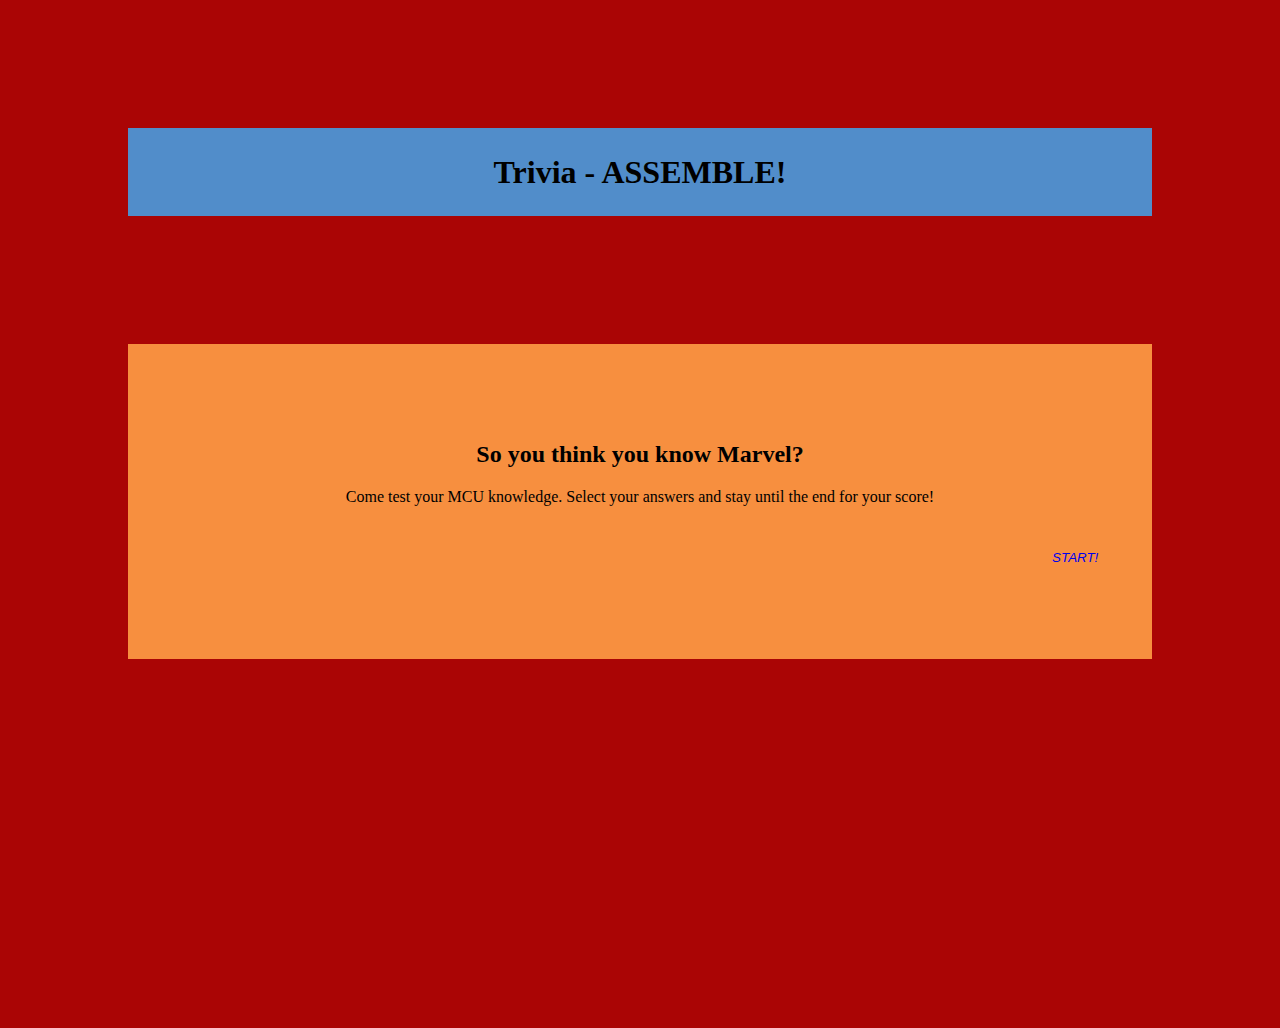
<file: index.html>
<!DOCTYPE html>
<html lang="en">
<head>
    <meta charset="UTF-8">
    <meta http-equiv="X-UA-Compatible" content="IE=edge">
    <meta name="viewport" content="width=device-width, initial-scale=1.0">
    <link rel="stylesheet" href="style.css">
    <title>Trivia!</title>
</head>
<body>
    <h1 class="starterHead">Trivia - ASSEMBLE!</h1>

    <div class="starterDiv">

        <h2>So you think you know Marvel?</h2>

        <p>Come test your MCU knowledge.
            Select your answers and stay until the end for your score!
            <br>
        <button id="start"><a href="game.html" style="text-decoration:none"><em>START!</em></a></button>
        </p>

    </div>

    <script src="script.js"></script>
</body>
</html>
</file>
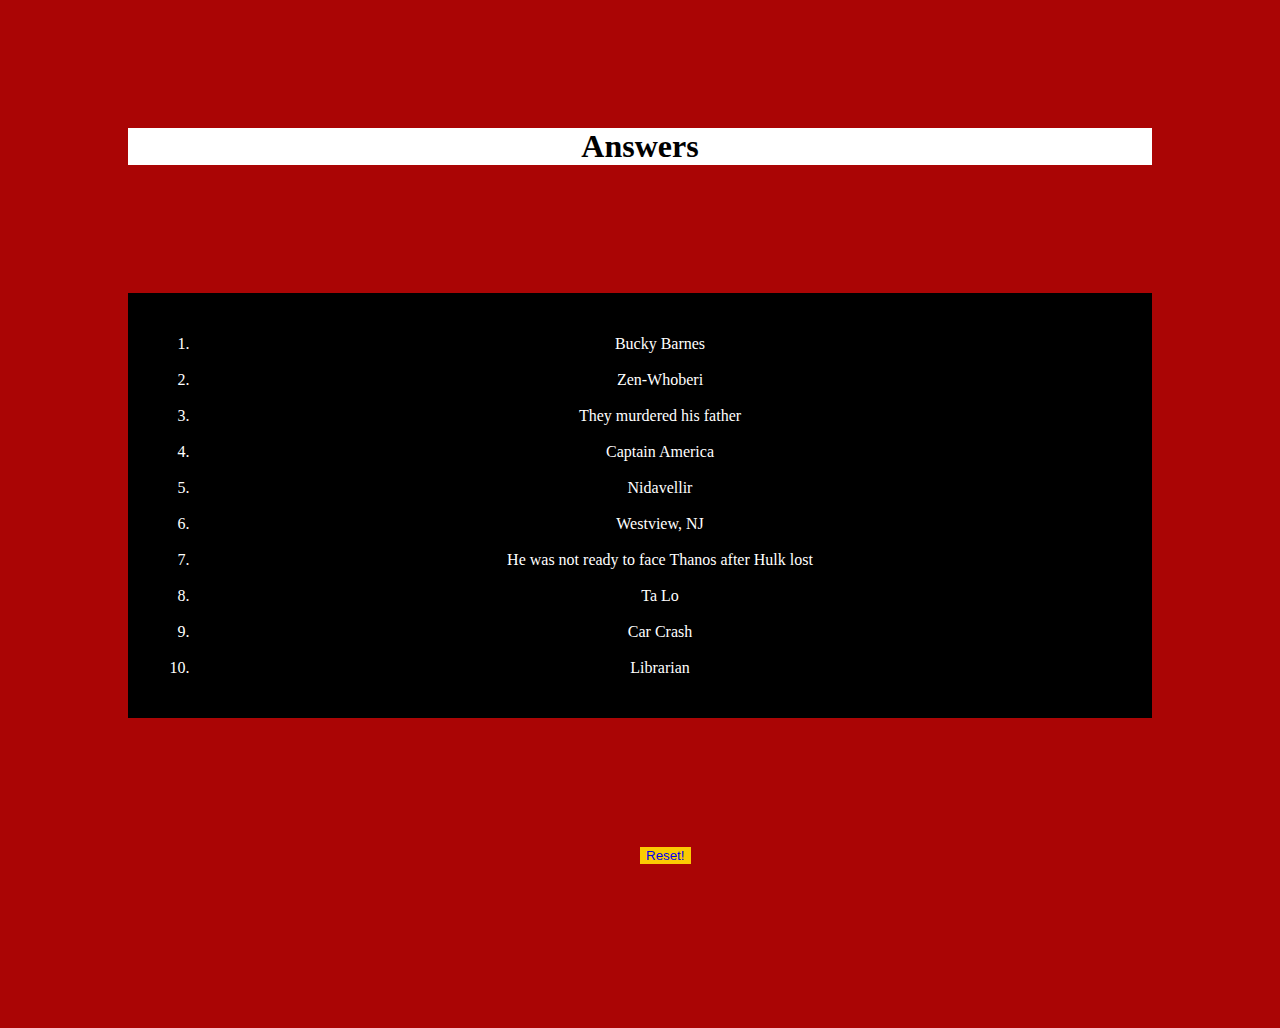
<file: answers.html>
<!DOCTYPE html>
<html lang="en">
<head>
    <meta charset="UTF-8">
    <meta http-equiv="X-UA-Compatible" content="IE=edge">
    <meta name="viewport" content="width=device-width, initial-scale=1.0">
    <link rel="stylesheet" href="style.css">
    <title>ASSEMBLE - answers</title>
</head>
<body>
    <h1 id="ansTitle">Answers</h1>

    <div id="left">
        <ol>
            <li>Bucky Barnes </li>
            <br>
            <li>Zen-Whoberi</li>
            <br>
            <li>They murdered his father</li>
            <br>
            <li>Captain America</li>
            <br>
            <li>Nidavellir</li>
            <br>
            <li>Westview, NJ</li>
            <br>
            <li>He was not ready to face Thanos after Hulk lost</li>
            <br>
            <li>Ta Lo</li>
            <br>
            <li>Car Crash</li>
            <br>
            <li>Librarian</li>
        </ol>
    </div>


    <div class="rsBtn">
        <button class="blankRs"><a href="index.html" style="text-decoration:none">Reset!</a></button>
        </div>
<script src="script.js"></script>
</body>
</html>
</file>
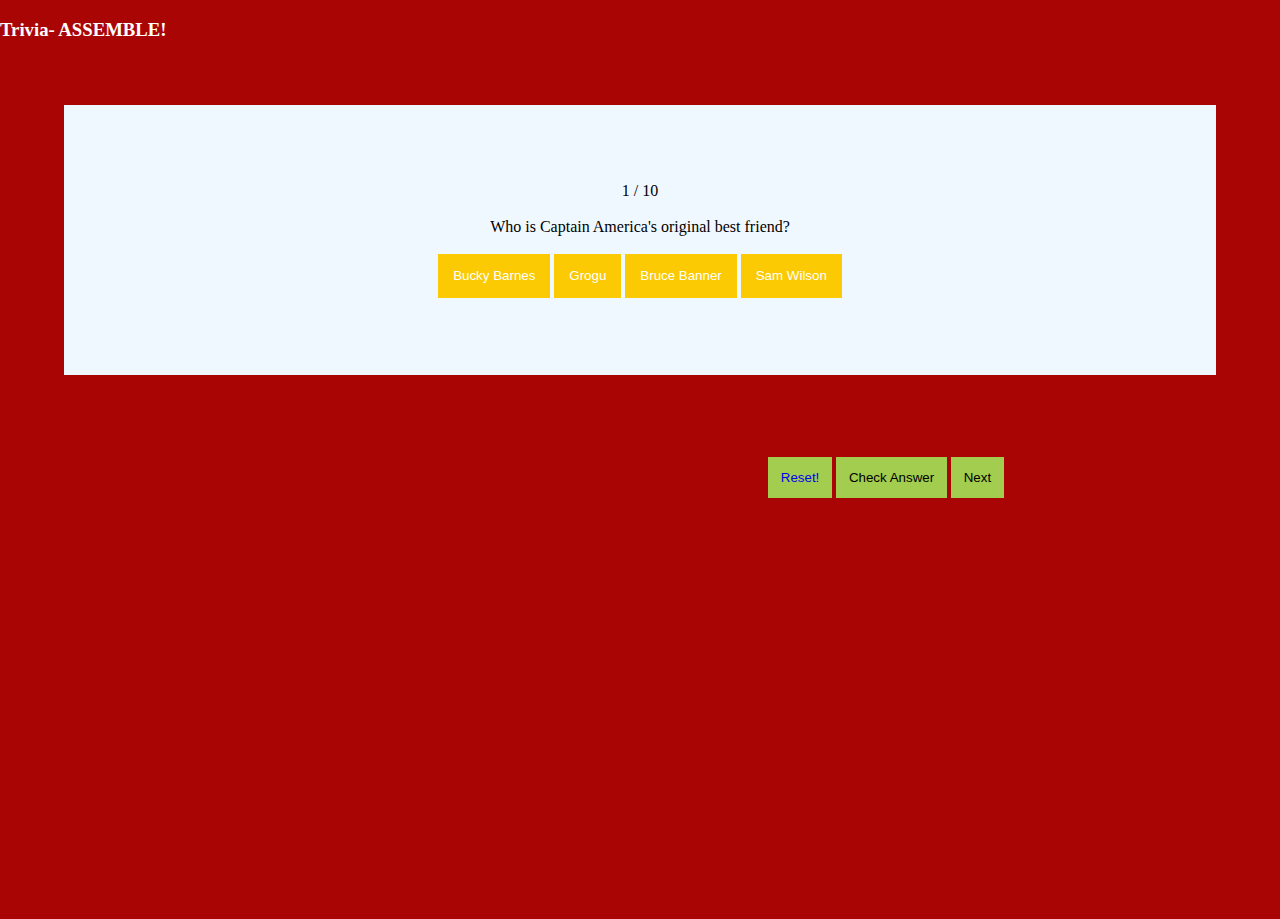
<file: game.html>
<!DOCTYPE html>
<html lang="en">
<head>
    <meta charset="UTF-8">
    <meta http-equiv="X-UA-Compatible" content="IE=edge">
    <meta name="viewport" content="width=device-width, initial-scale=1.0">
    <link rel="stylesheet" href="style.css">
    <title> MCU Trivia - Assemble! </title>
</head>
<body>
    <body onload="show()"></body>

    <h3 id="pgHead">
        Trivia- ASSEMBLE!    
    </h3>
<div class="main-container">
    
    <div id= "numberedQuest"><span class="num">1 </span>/ 10</div>
    <br>

    <div class="question-container" id="question"></div>
    <br>

    <div class="options"> 
        <button class="btn" id="btnA" input type="button"><div class="answer" id="a"> </div></button>
        <button class="btn" id="btnB" input type="button"><div class="answer" id="b"> </div></button>
        <button class="btn" id="btnC" input type="button"><div class="answer" id="c"> </div></button>
        <button class="btn" id="btnD" input type="button"><div class="answer" id="d"> </div></button>
    
    </div>
</div>
    <br>

    <div id="multBtn">
    <button class="btnSelection" id="blankRs"><a href="index.html" style="text-decoration:none">Reset!</a></button>
        <button class="btnSelection" id="checkID" onclick="newBtn()">Check Answer</button>
        <button class="btnSelection" id="nextBtn" onclick="loop()">Next</button>
    </div>
    
    <script src="script.js"></script>
</body>
</html>
</file>
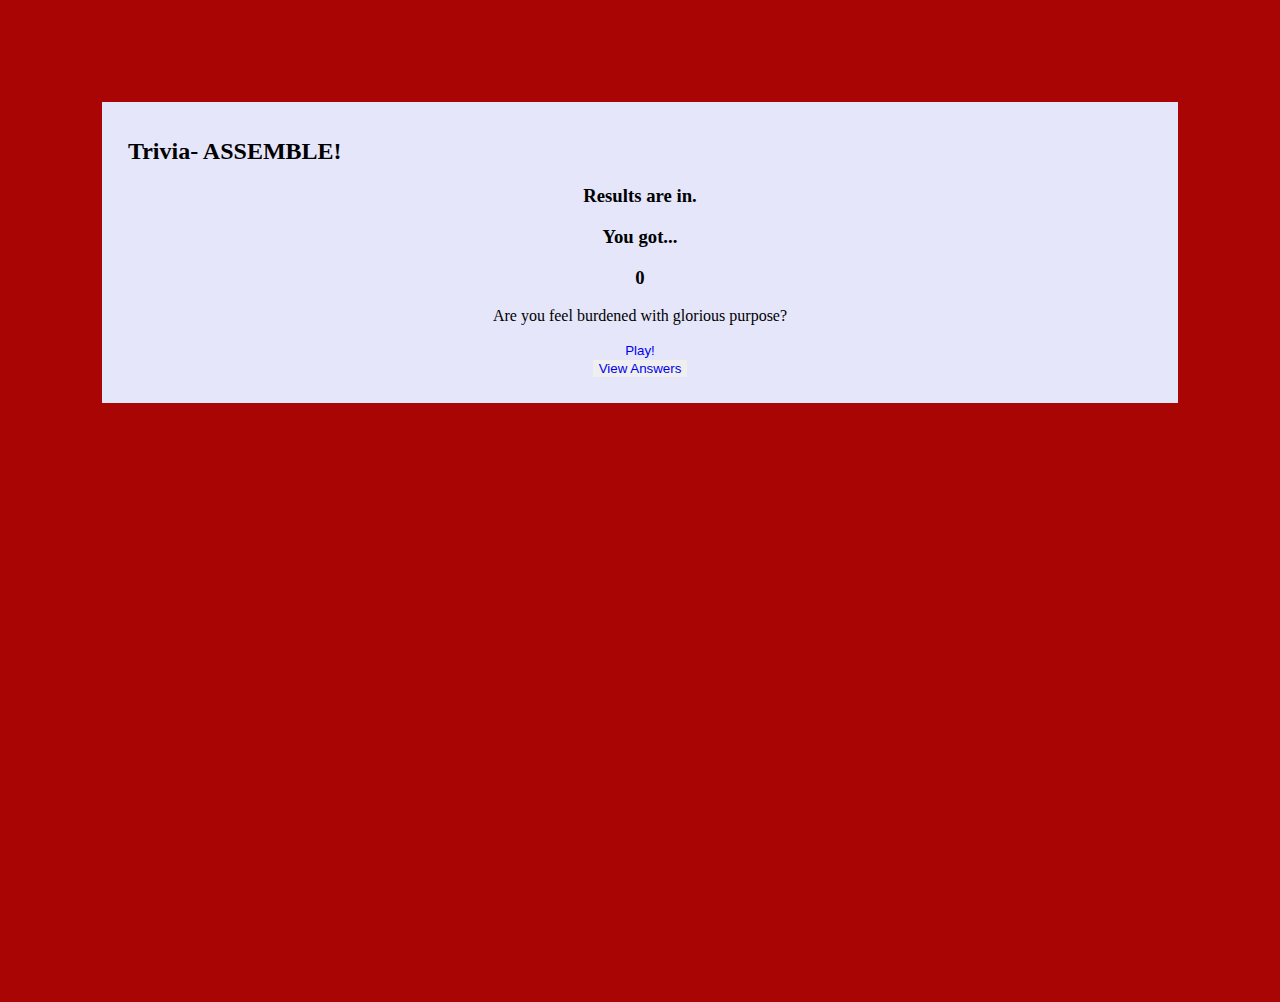
<file: results.html>
<!DOCTYPE html>
<html lang="en">
<head>
    <meta charset="UTF-8">
    <meta http-equiv="X-UA-Compatible" content="IE=edge">
    <meta name="viewport" content="width=device-width, initial-scale=1.0">
    <link rel="stylesheet" href="style.css">
    <title>ASSEMBLE - Results</title>
</head>
<body>
    <div class="results-container">
        <h2 id="resHead">
            Trivia- ASSEMBLE!    
        </h2>
    <h3>
       <p> Results are in.</p>
       <p>You got...</p>

       <div class="result">
        <span id="recorded">0</span>
    </div>   
        
    </h3>
<p>Are you feel burdened with glorious purpose?</p>

<div class="playBtn">
    <button class="replay"><a href="index.html" style="text-decoration:none">Play!</a></button>
    </div>
<div class="viewAns">
    <button class="ansPage"><a href="answers.html" style="text-decoration: none">View Answers</a></button>
</div>
</div>
<script src="script.js"></script>

</body>
</html>
</file>
<file: style.css>
body {
    background-color: #aa0505;
    padding: 0;
    margin: 0;
    width: 100vw;
    height: 100vh;
    
}
.main-container {
    background-color: aliceblue;
    text-align: center;
    align-items:stretch;
    padding: 6%;
    border: 6%;
    margin: 5%;
}
#pgHead {
    color: white;
}
.results-container {
   background-color: #aa0505;
}
.starterHead {
    background-color: #518dca;
    text-align: center; 
    padding: 2%;
    border: 8%;
    margin: 10%;
}

.starterDiv {
    background-color: #F78F3F;
    text-align: center;
    padding: 6%;
    border: 8%;
    margin: 10%;
}
#start {
    background-color: #F78F3F;
    position: relative;
    left: 50%;
    margin-top: 5%;
    border: none;
}
.btn {
    background-color: #fbca03;
    color: white;
    padding: 1.5%;
    border: none;
}

.btnSelection {
    background-color: #a2cd4e;
    position: relative;
    left: 60%;
    margin-top: 0px;
    padding: 1%;
    border: none;
}

#results{
    left: 90%;
    border: none;
}
#right {
    list-style: none;
}
.results-container {
    background-color: lavender;
    text-align: center;
    margin: 8%;
    padding: 2%;
}
#resHead {
    text-align: left;
    margin-top: 1%;
}
.replay {
    background-color: lavender;
    position: relative;
    text-align: left;
    border: none;
}
.ansPage {
    position: relative;
    text-align: right;
    border: none;
}
#ansTitle {
    background-color: white;
    text-align: center;
    margin: 10%;
}
#left {
    background-color: black;
    color: white;
    text-align: center;
    margin: 10%;
    padding:2%;
}
.blankRs {
    background-color: #fbca03;
    position:relative;
    left: 50%;
    border:none;
}
</file>
